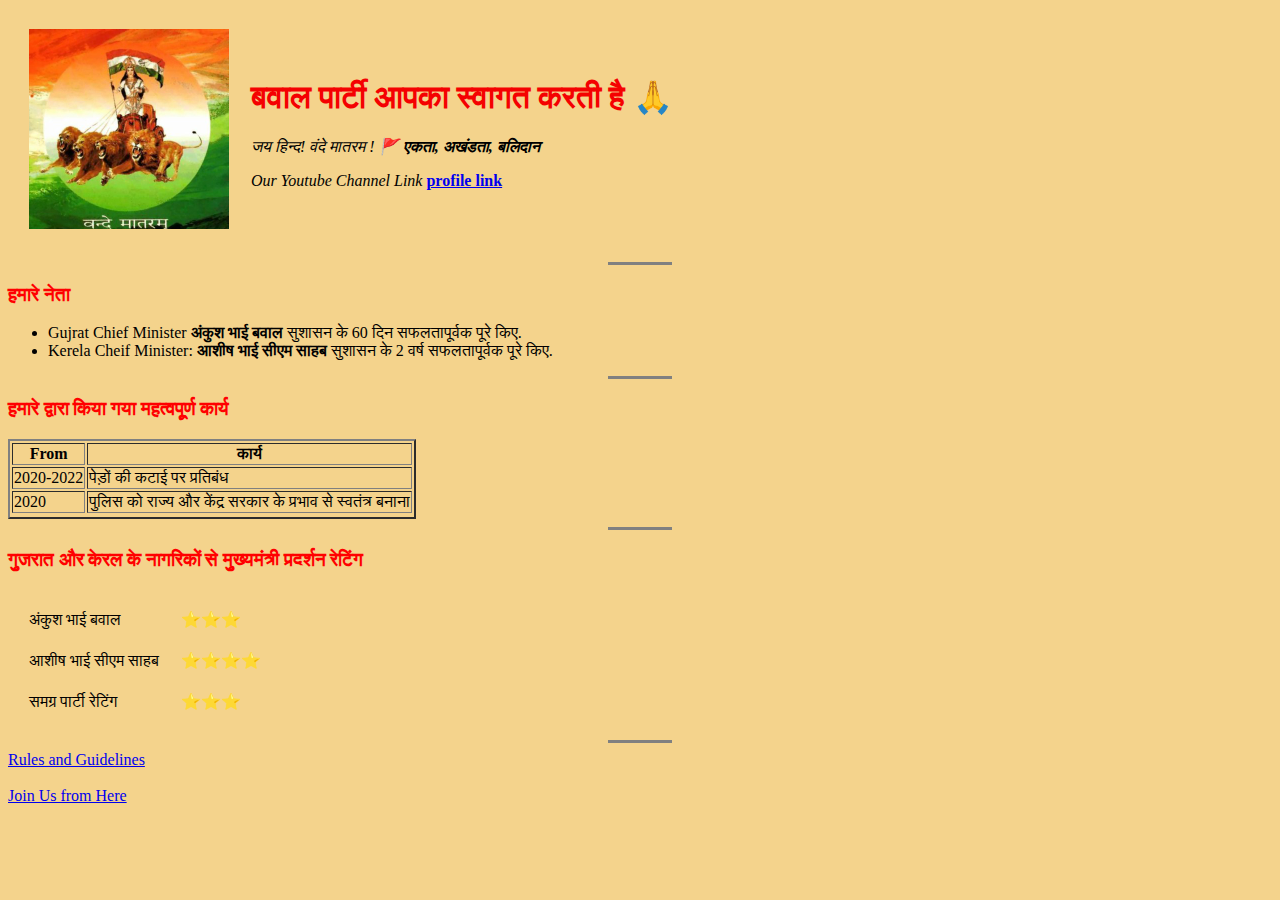
<file: index.html>
<!DOCTYPE html>
<html>
<head>
    <meta charset="UTF-8">
    <title>Brave Party Of India</title>
  <link rel="stylesheet" href="css/style.css">
</head>
 
 
<body>
    <table cellspacing="20">
        <tr>
            <td><img src = "134-1345141_indian-flag-with-lion.jpg" height="200" width="200" alt = "Aaditya profile picture"/></td>
            <td><h1>बवाल पार्टी आपका स्वागत करती है 🙏</h1>
                <p><em>जय हिन्द! वंदे मातरम ! 🚩 <strong>एकता, अखंडता, बलिदान</strong></em></p>
                <p><em>Our Youtube Channel Link </em><a href="https://www.youtube.com/@bravepartyofindia27/about"><strong>profile link</strong></a></p>
                <p></p></td>
        </tr>
        </table>
   
    <hr size = 3 noshade>
    <h3>हमारे नेता</h3>
    <ul>
    <li>Gujrat Chief Minister <strong> अंकुश भाई बवाल </strong>सुशासन के 60  दिन सफलतापूर्वक पूरे किए. </li>
    <li> Kerela Cheif Minister: <strong> आशीष भाई सीएम साहब </strong>सुशासन के 2 वर्ष सफलतापूर्वक पूरे किए.</li>
 
    </ul>
    <hr size = 3 noshade>
    <h3> हमारे द्वारा किया गया महत्वपूर्ण कार्य</h3>
    <table border="2">
        <thead>
      <tr>
        <th>From</th>
        <th>कार्य</th>
      </tr>
        </thead>
        <tbody>
 
        </tbody>
        <tfoot>
 
            </tfoot>
        <tr>
       <td>2020-2022 </td>
       <td>पेड़ों की कटाई पर प्रतिबंध</td>
        </tr>
        <td>2020 </td>
        <td>पुलिस को राज्य और केंद्र सरकार के प्रभाव से स्वतंत्र बनाना </td>
        <tr>
       
        </tr>
    </table>
    <hr size = 3 noshade>
<h3>गुजरात और केरल के नागरिकों से मुख्यमंत्री प्रदर्शन रेटिंग</h3>
<table cellspacing="20">
<tr>
    <td>अंकुश भाई बवाल </td>
    <td>⭐⭐⭐</td>
     </tr>
    <tr>
     <td>आशीष भाई सीएम साहब </td>
     <td> ⭐⭐⭐⭐</td>
    </tr>
    <tr>
        <td>समग्र पार्टी रेटिंग</td>
        <td>⭐⭐⭐</td>
    </tr>
    </table>
    <hr size = 3 noshade>
     <a href="./rule.html"> Rules and Guidelines </a>
     <br>
     <br>
         <a href="./form.html"> Join Us from Here  </a>
</body>
</html>
</file>
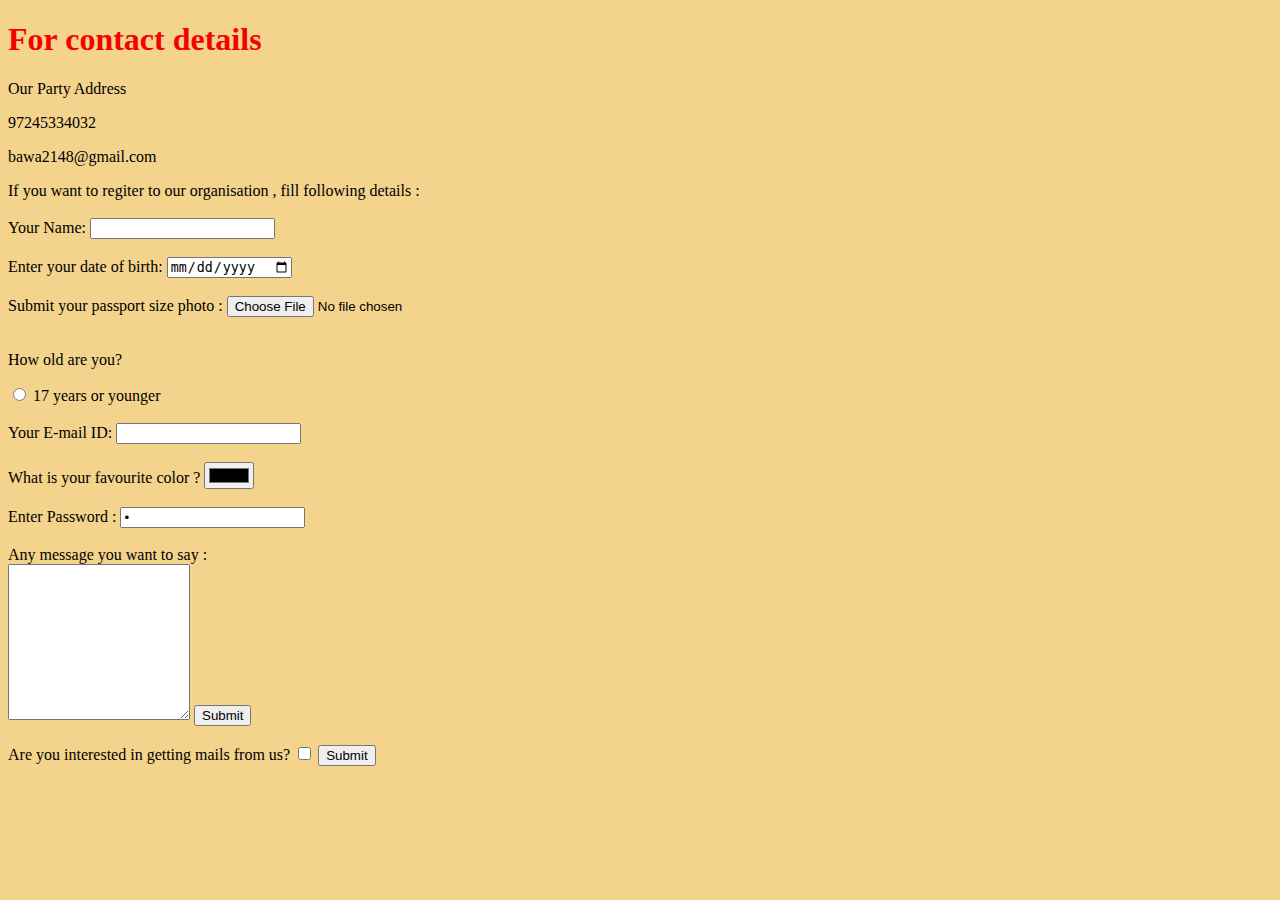
<file: form.html>
<!DOCTYPE html>
<html>
<head>
    <meta charset="UTF-8">
    <title>Join BPI </title>
    <link rel="stylesheet" href="css/style.css">
</head>
<body>
    <h1>For contact details</h1>
    <p>Our Party Address</p>
    <p>97245334032</p>
    <p>bawa2148@gmail.com</p>
    <form action="mailto: bpi748@gmail.com" method="post" enctype="text/plain">
        <label>If you want to regiter to our organisation , fill following details : </label>
        <br>
        <br>
        <label>Your Name: </label>
    <input type="text" name="yourName" value=" ">
    <br>
    <br>
    <label>Enter your date of birth:  </label>
    <input type="date" name="yourDateofBirth" value=" ">
    <br>
    <br>
    <label>Submit your passport size photo : </label>
    <input type="file" name="" value=" ">
    <br>
    <br>
    <p>How old are you?</p>
<input type="radio" id="child" name="age" value="child">
<label for="child">17 years or younger</label><br>
    <br>
    <label>Your E-mail ID: </label>
    <input type="text" name="yourEmail" value=" ">
    <br>
    <br>
    <label>What is your favourite color ?</label>
    <input type="color" name="" value=" ">
    <br>
    <br>
    <label>Enter Password : </label>
    <input type="password" name="" value=" ">
    <br>
    <br>
    <label>Any message you want to say : </label><br>
    <textarea name="name" rows="10" cols="20"></textarea>
    <input type="submit" name="yourMessage">
    <br>
    <br>
    <label>Are you interested in getting mails from us?</label>
    <input type="checkbox" name="" value=" ">
    <input type="submit" name="" >
    </form>
</body>
</html>
</file>
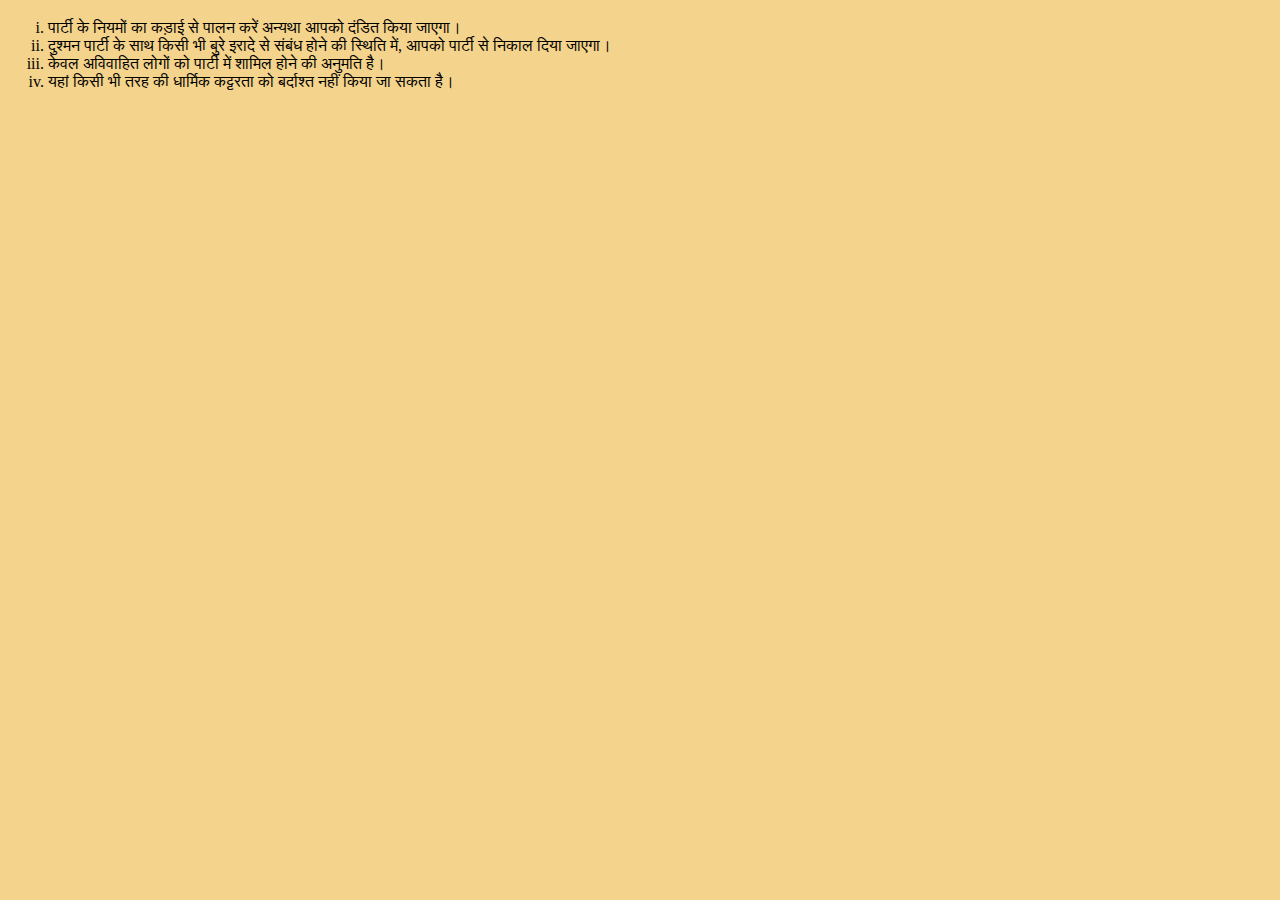
<file: rule.html>
<!DOCTYPE html>
<html lang="en">
<head>
    <meta charset="UTF-8">
    <title>My Hobbies</title>
    <link rel="stylesheet" href="css/style.css">
</head>
 
<body>
   
    <h3></h3>
        <ol type = "i">
        <li>पार्टी के नियमों का कड़ाई से पालन करें अन्यथा आपको दंडित किया जाएगा।</li>
        <li>दुश्मन पार्टी के साथ किसी भी बुरे इरादे से संबंध होने की स्थिति में, आपको पार्टी से निकाल दिया जाएगा।</li>
        <li>केवल अविवाहित लोगों को पार्टी में शामिल होने की अनुमति है।</li>
        <li>यहां किसी भी तरह की धार्मिक कट्टरता को बर्दाश्त नहीं किया जा सकता है।</li>
        </ol>
  
</body>
</html>
</file>
<file: css/style.css>
body{
    background-color: #f4d38c;
}
h1{
    color: #f40101;
}
h3{
    color: #ff0000;
}
hr{
    border-style: none;
   border-top-style: dotted;
   border-color: grey;
   border-width: 2px;
   width: 5%;
}
</file>
